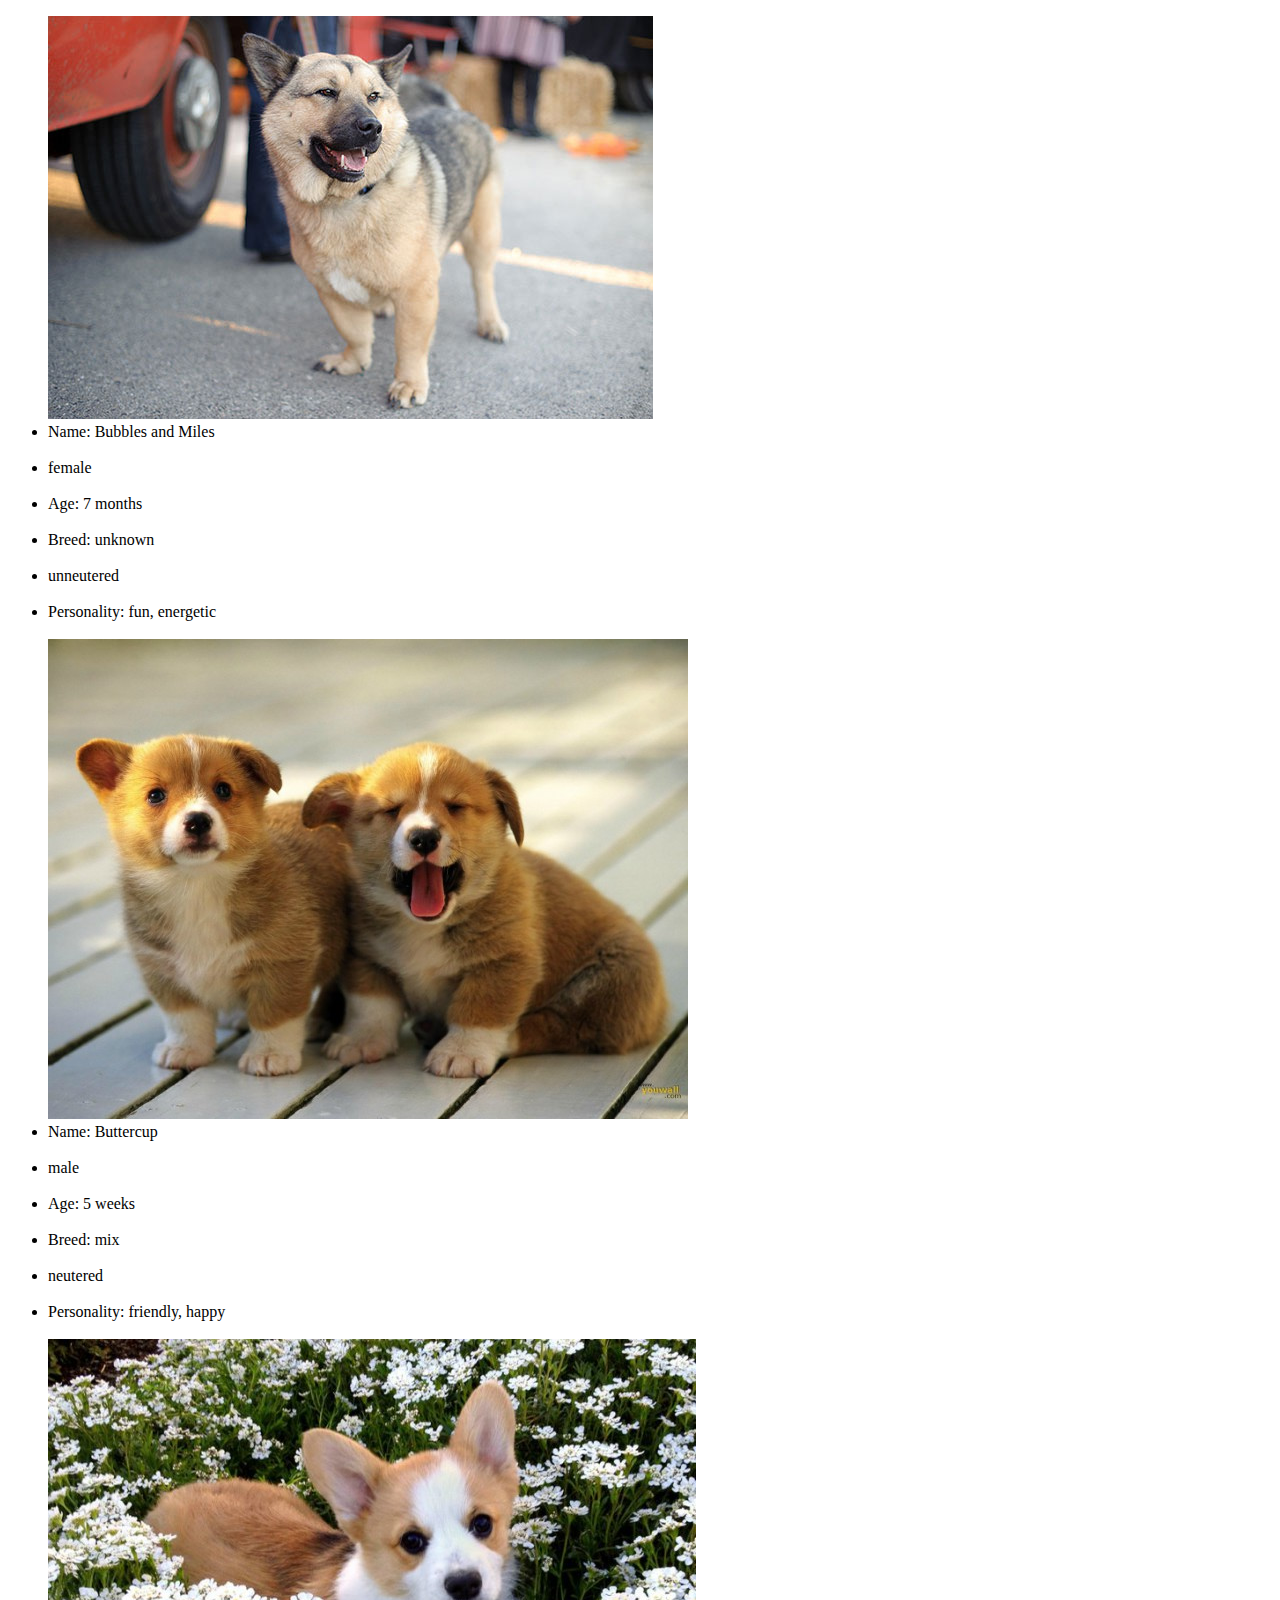
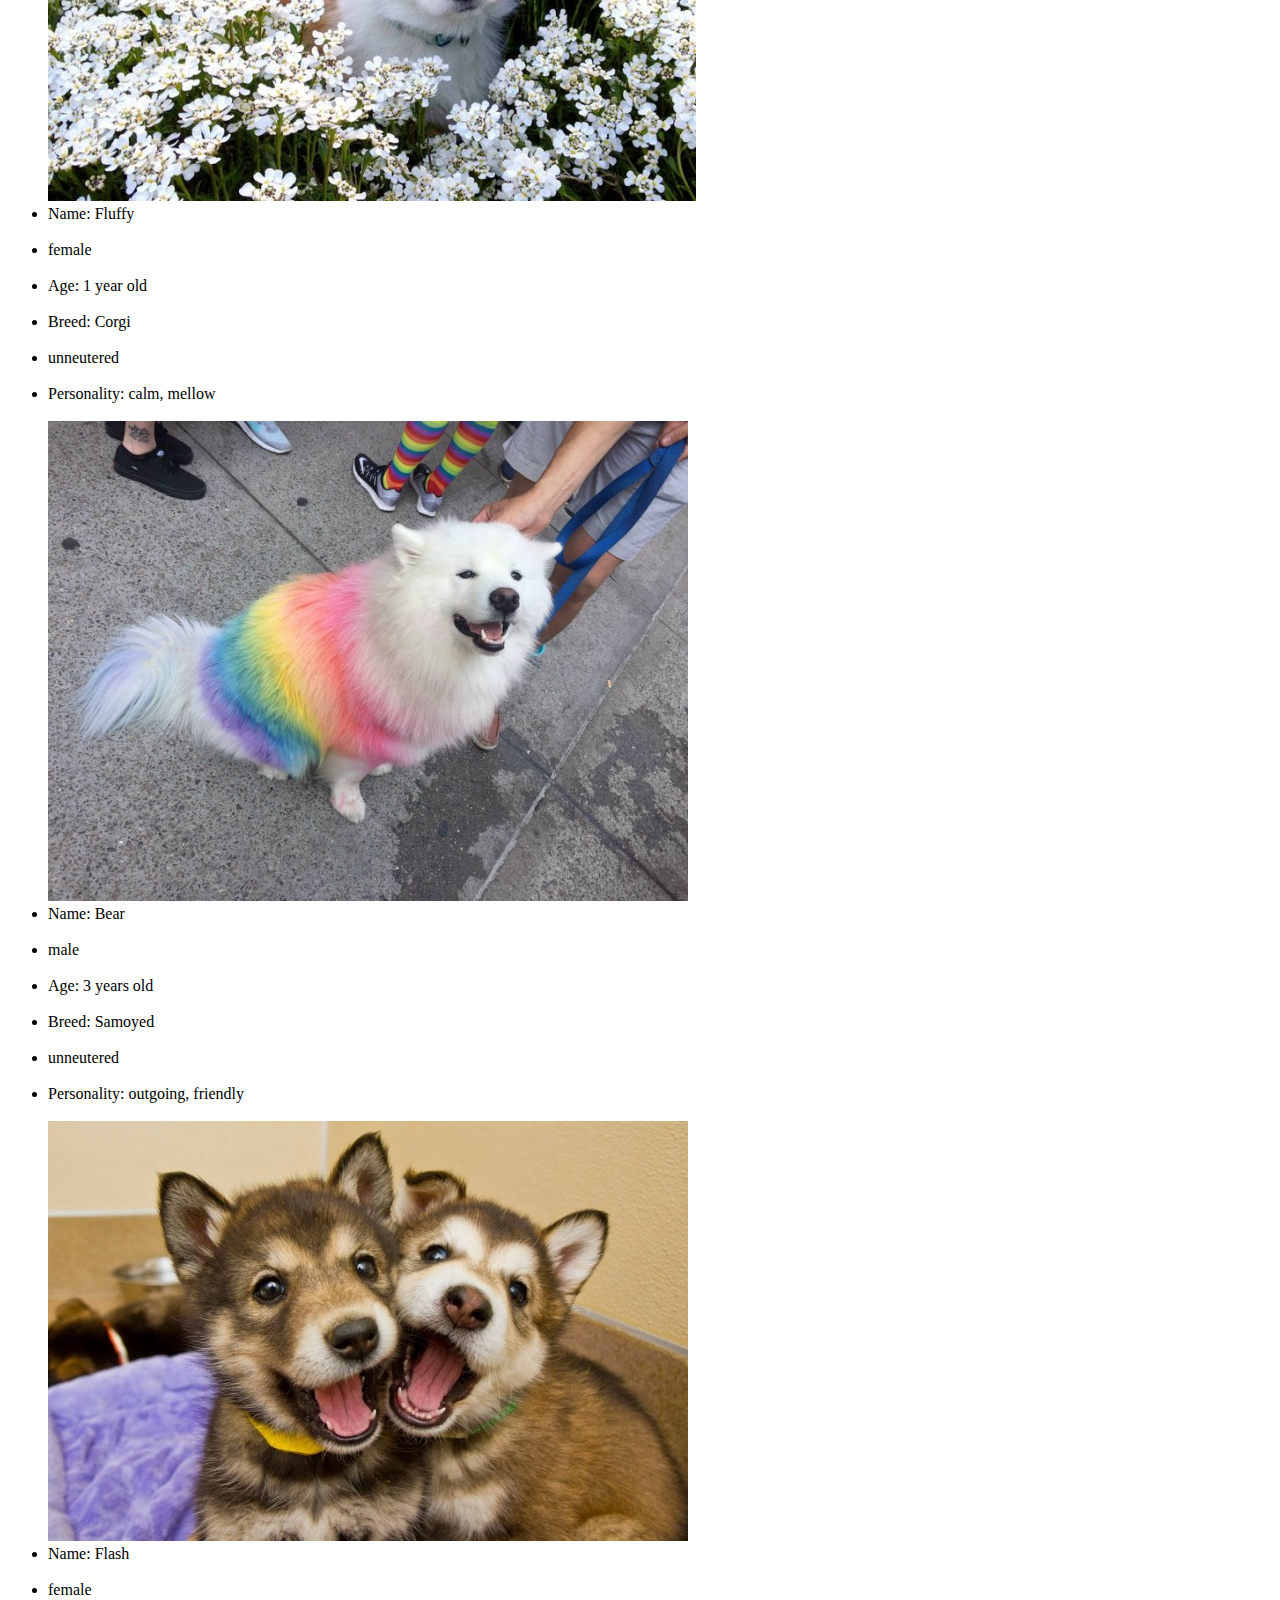
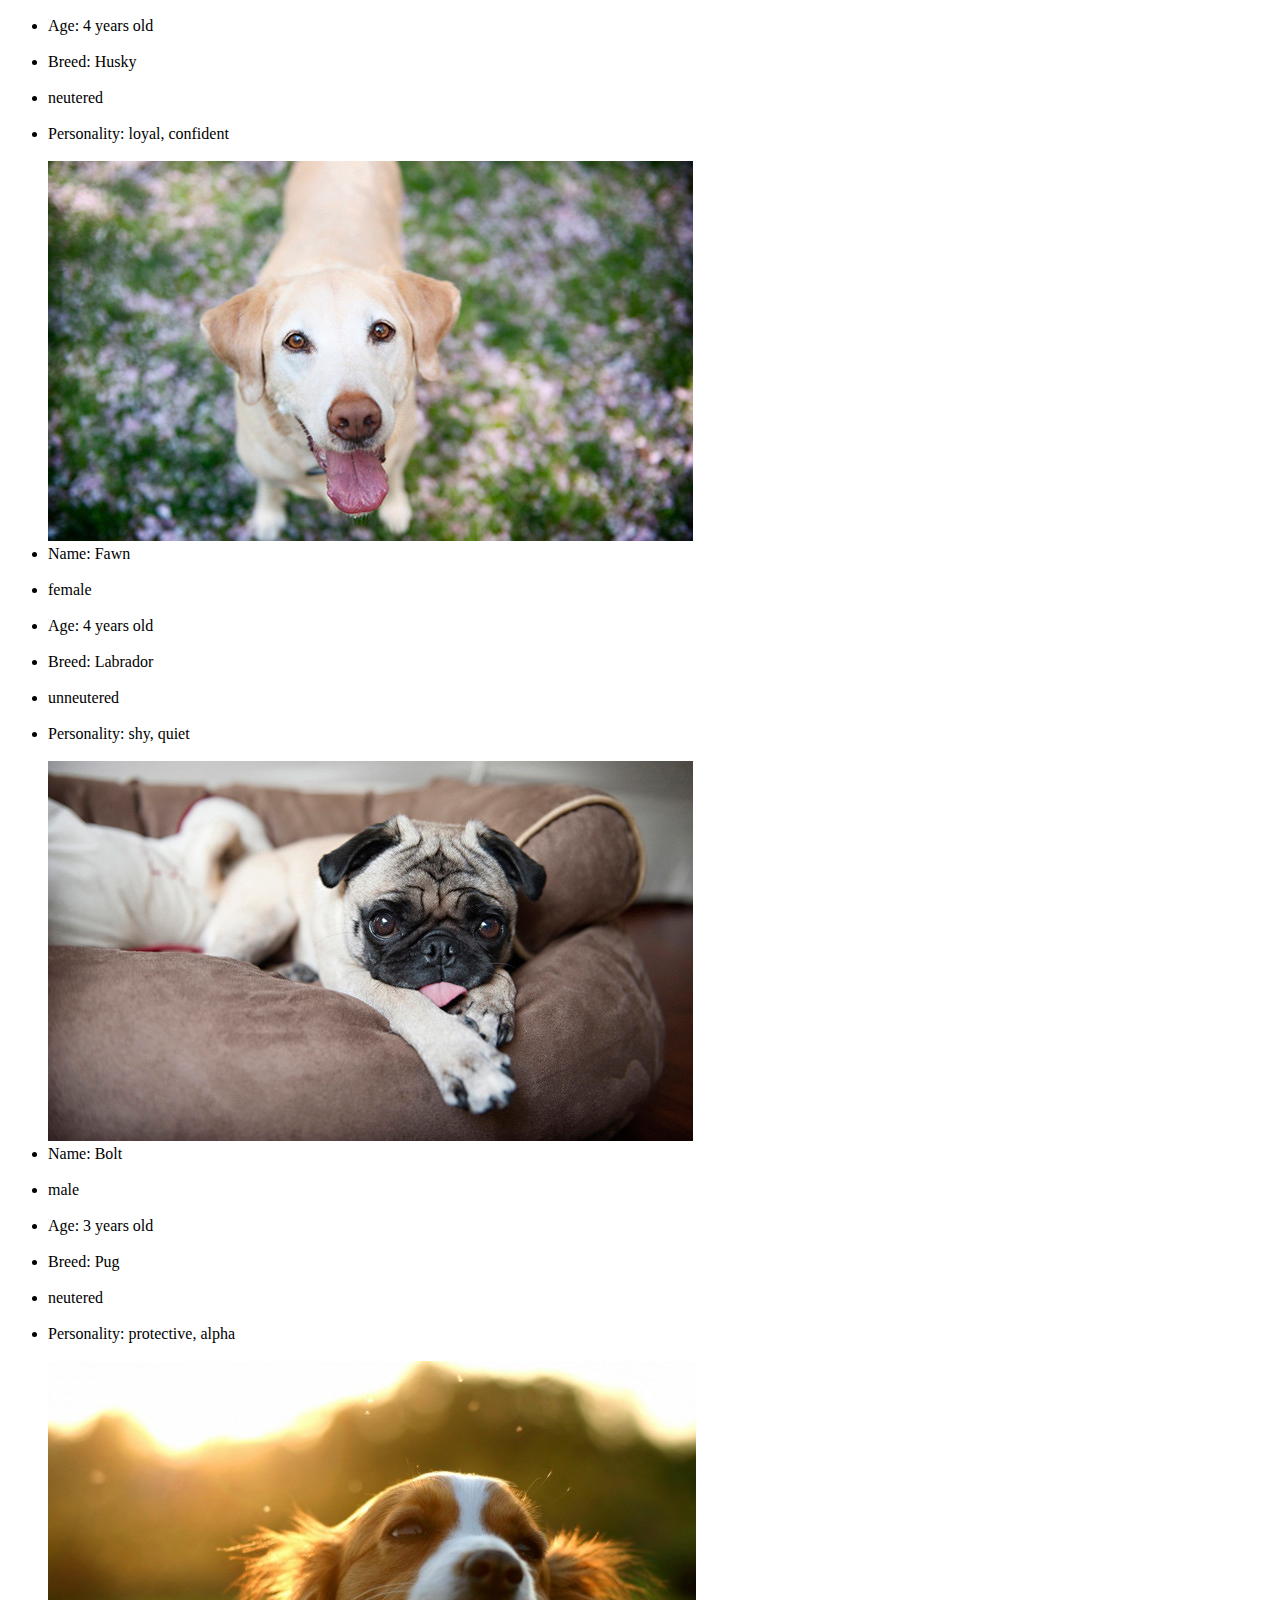
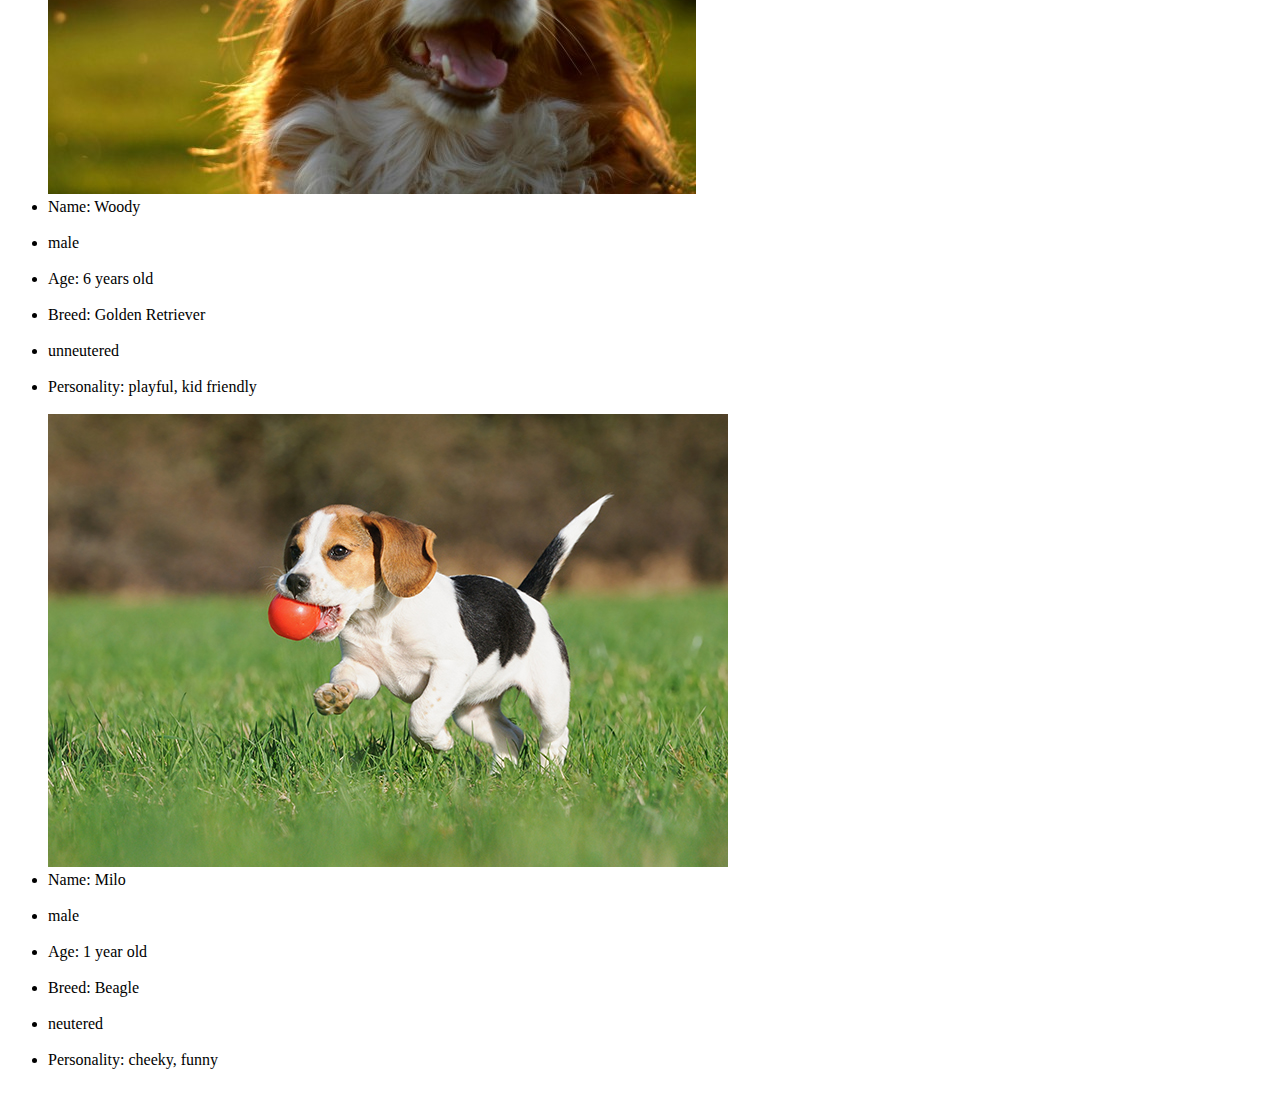
<file: dogfeed.html>
<!DOCTYPE html>
<html>


    
<body>

  
<div id = "dogData"> 
    
    </div>

<script type="text/javascript">
var nick = [
  "Bubbles and Miles",
  "Buttercup",
  "Fluffy",
  "Bear", 
  "Flash",
  "Fawn",
  "Bolt",
  "Woody",
  "Milo" ]; 
  
var gender = ["female", "male"]; 

var age = [
  "7 months",
  "5 weeks",
  "1 year old",
  "3 years old",
  "4 years old",
  "4 years old", 
  "3 years old",
  "6 years old", 
  "1 year old"];

var breed = [
  "unknown",
  "mix",
  "Corgi",
  "Samoyed", 
  "Husky",
  "Labrador", 
  "Pug", 
  "Golden Retriever", 
  "Beagle"]; 

var text = "<ul>";

var neutered = ["neutered", "unneutered"] 

var personality = [ 
  "fun, energetic", 
  "friendly, happy",
  "calm, mellow", 
  "outgoing, friendly", 
  "loyal, confident", 
  "shy, quiet",
  "protective, alpha",
  "playful, kid friendly",
  "cheeky, funny"]; 

var photo = [
  "unknowndog.jpeg",
  "mixdog.jpg",
  "corgi.jpg",
  "samoyed.jpg",
  "husky.jpeg",
  "lab.jpeg",
  "pug.jpeg",
  "goldie.jpg",
  "beagle.jpeg"]; 

  
  

var g = 0;
var h = 0;
var i = 0;
var j= 0;
var k= 0; 

for (g = 0, h = 0, i=0, j=0, k=0; g < photo.length && h < nick.length && i < age.length && j < breed.length && k < personality.length ; g++, h++, i++, j++, k++){

var randomGender = gender[Math.floor(Math.random() * gender.length)];
var randomNeutered = neutered[Math.floor(Math.random() * neutered.length)];
  
    text += "<img src =\"" + photo[g] + "\" width:50% height: 50% />" + "<br>" +
            "<li> Name: " + nick[h] + "</li>" +  "<br>" +
            "<li>" + randomGender + " </li>" + "<br>" +
            "<li> Age: " + age[i] + "</li>" + "<br>" +
            "<li> Breed: " + breed[j] + "</li>" + "<br>" +
            "<li>" + randomNeutered + "</li>" + "<br>" +
            "<li> Personality: " + personality[k] + "</li>" + "<br>";
}   
text+= "</ul>";

document.body.innerHTML = text;

    </script>
</body>
</html>
</file>
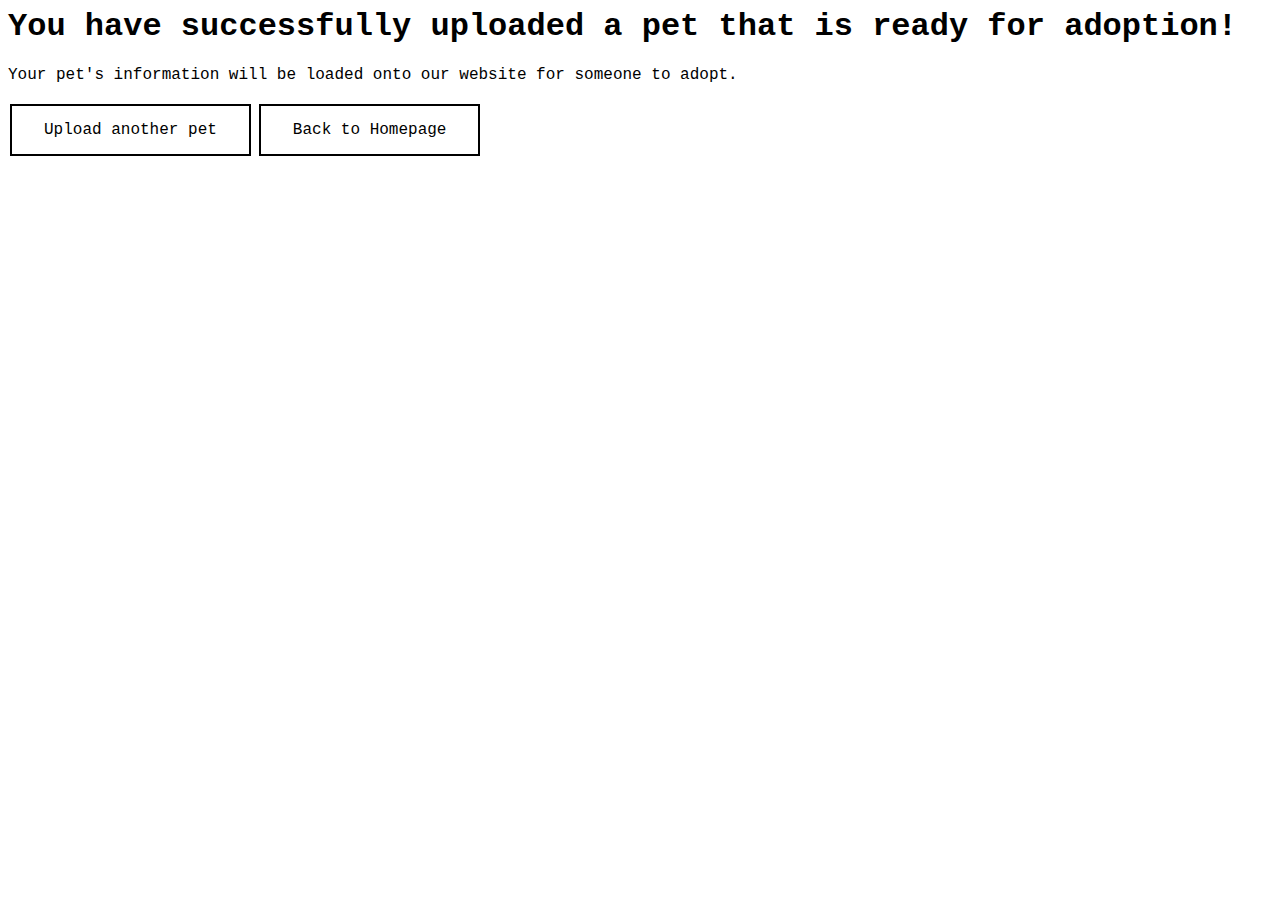
<file: endpage.html>
<!DOCTYPE>
<html>
<head>
<title>Thank You!</title>
  <link rel="icon" type="image/gif/png" href="icon.png">
  <style>
 h1 {
   font-family:courier new;
 }
 .button {
   text-decoration: none;
   display: inline-block;
   font-family: courier;
   background-color: white;
    border: 2px solid black;
    color: black;
    padding: 15px 32px;
    font-size: 16px;
    margin: 4px 2px;
    cursor: pointer;
    transition-duration: 0.4s;
}
 .button:hover {
    box-shadow: 0 12px 16px 0 rgba(0,0,0,0.24),0 17px 50px 0 rgba(0,0,0,0.19);
}
  p {
     font-family:courier;
 }
  </style>
</head>
<body>

<h1>You have successfully uploaded a pet that is ready for adoption!</h1>
<p>Your pet's information will be loaded onto our website for someone to adopt.</p>
  
<a href="upload.html" class="button">Upload another pet</a>
  
<a href="homepage.html" class="button">Back to Homepage</a>


</body>
</html>
</file>
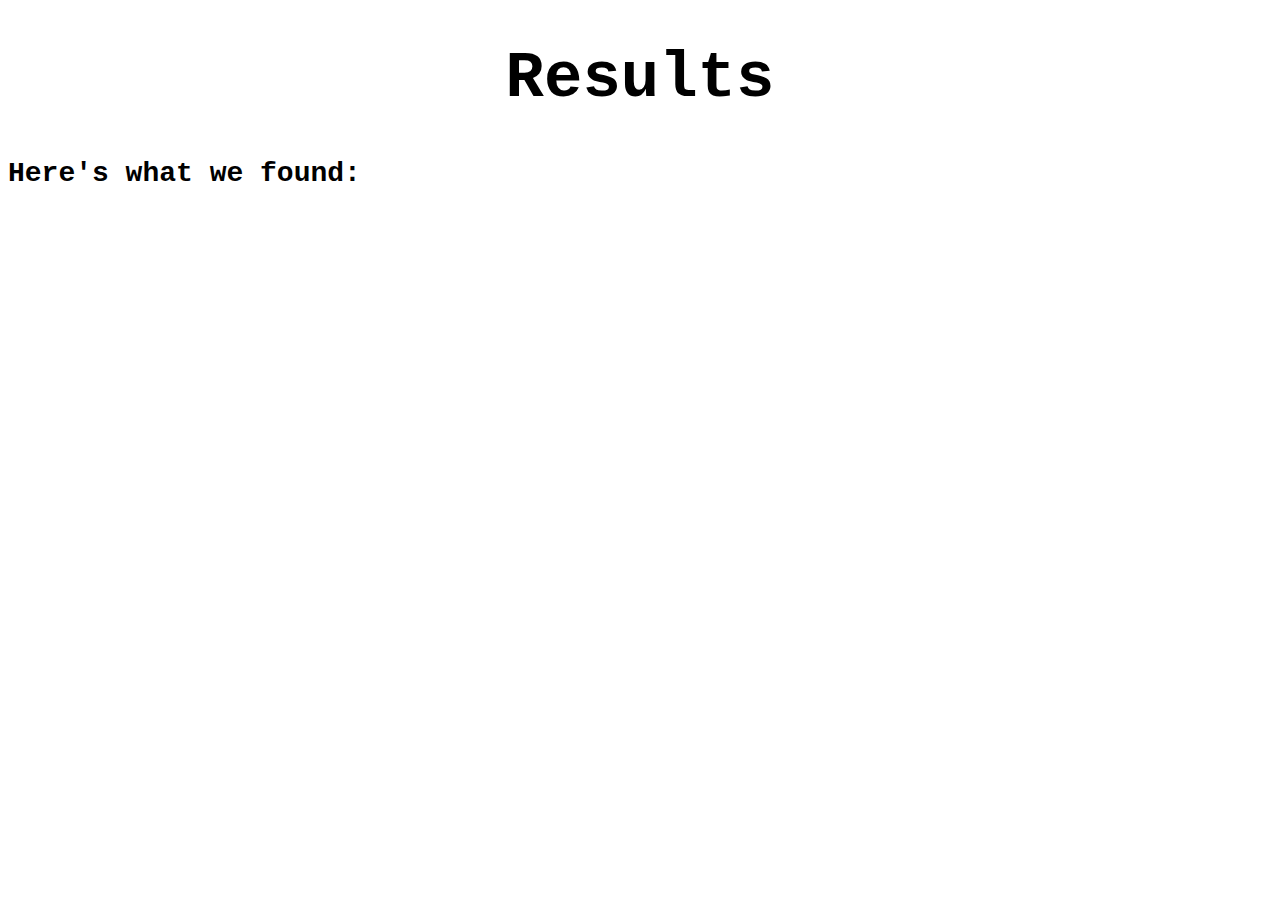
<file: feed.html>
<!DOCTYPE html>
<html>
    
<head>
    <title>Results!</title>
    <link rel="icon" type="image/gif/png" href="icon.png">
    
    <style>
h1 { 
    text-align: center; 
    font-family: courier; 
    font-size: 64px; 
        }
        
h2 {
    text-align:left; 
    font-family:courier;
    font-size: 28px;
        }
p { 
    font-family: courier new; 
    font-size: 24px;
    line-height: 40px;
    border: 4px solid black;
    display: inline-block;
        }
img { 
    margin: 1 auto;
    float: left; 
    border: 4px solid black;
        }
#maininfo
        {
    display: block; 
            
        }
        
#info{
    float: right; 
    
     }
    </style>
</head>
    
<body>
  <div id="feed">
      
    <h1> Results </h1> 
      <h2>Here's what we found:</h2>
      <div>
    <script type="text/javascript" src="feed.js"></script>
    <script type="text/javascript" src="feedDesign.js"></script>
   
</body>
</html>
</file>
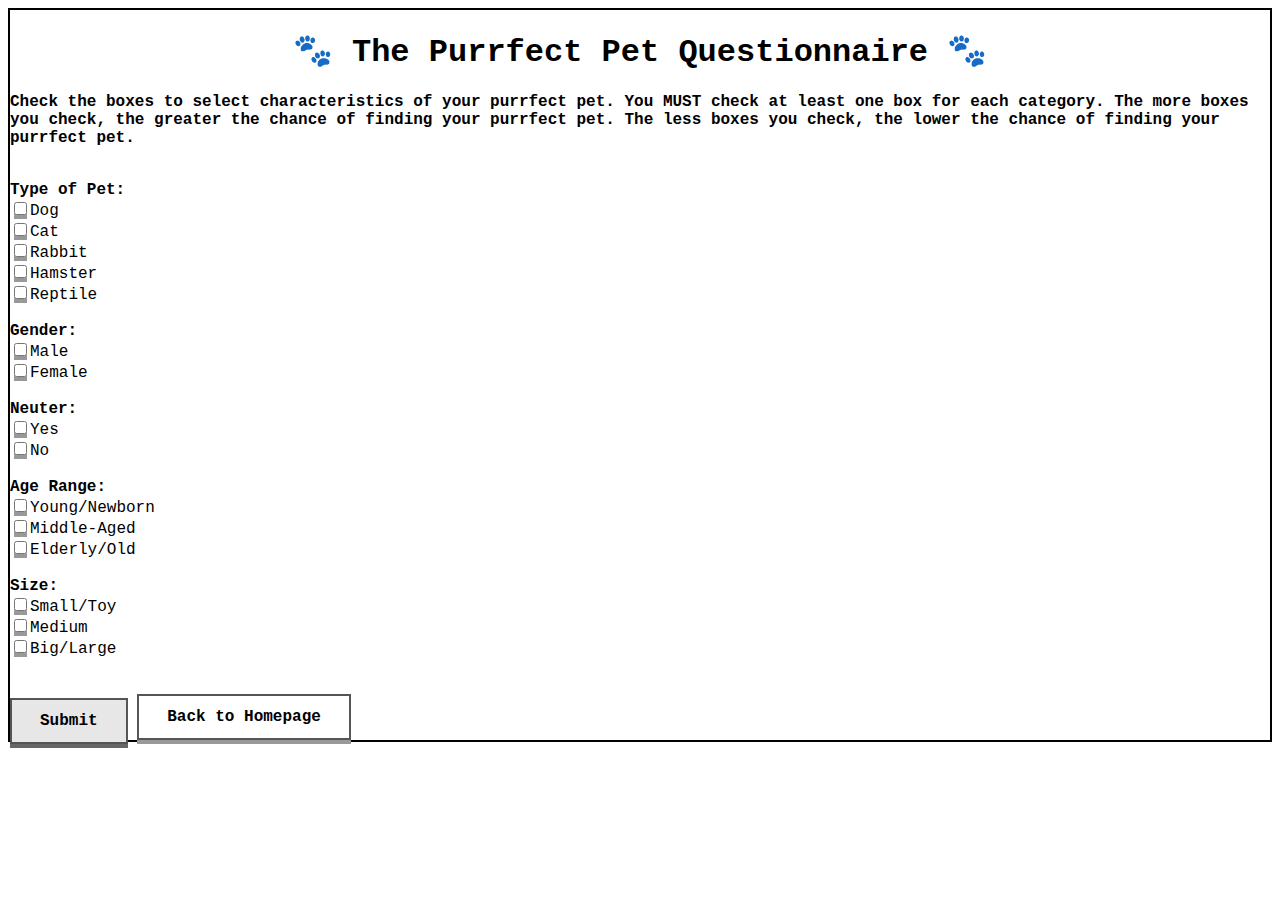
<file: questions.html>
<!DOCTYPE html>
<html>
  <head>
    <title>Find your pet!</title>
    <link rel="icon" type="image/gif/png" href="icon.png">
    <style>
  body {
      }
  button, input {
      font-weight: bold;
      background-color: white;
      font-size: 16px;
      padding: 12px 28px;
      font-family: "Courier New", Courier, monospace;
      color: black;
      text-decoration: none;
      border: 2px solid #555555;
      cursor: pointer;
      box-shadow: 0 4px #999;
    }
    
    button, input:hover {
      background-color: #e7e7e7;
    }
    
    button, input:active {
      background-color: #e7e7e7;
      box-shadow: 0 4px #666;
      transform: translateY(4px);
    }
          
    </style>
  </head>
<body>
  
<body style="font-family: courier; border: 2px solid black;">
  
<p><h1><center>&#128062; The Purrfect Pet Questionnaire &#128062;</center></h1>

<p><b>Check the boxes to select characteristics of your purrfect pet. You MUST check at least one box for each category. The more boxes you check, the greater the chance of finding 
  your purrfect pet. The less boxes you check, the lower the chance of finding your purrfect pet.</b></p><br>
    
  <p1><b>Type of Pet:</b></p1>
    <form action="/action_page.php">
      <div class = "petType"> 
    <input id= "dogcheckbox" type="checkbox" name="pet1" value="Dog">Dog
    <br>
    <input id= "catcheckbox"type="checkbox" name="pet2" value="Cat">Cat 
    <br>
    <input id= "rabbitcheckbox"type="checkbox" name="pet3" value="Rabbit">Rabbit
    <br>
    <input id= "hamstercheckbox"type="checkbox" name="pet4" value="Hamster">Hamster
    <br>
    <input id= "reptilecheckbox"type="checkbox" name="pet5" value="Reptile">Reptile
    <br><br>
      </div>
    </form> 
  
  <p2><b>Gender:</b></p2>
    <div class = "petGender"> 
    <form action="/action_page.php">
    <input id= "malecheckbox" type="checkbox" name="gender1" value="Male">Male
    <br>
    <input id= "femalecheckbox" type="checkbox" name="gender2" value="Female">Female 
    <br><br>
    </div> 
      
    </form>
  
  <p3><b>Neuter:</b></p3>
  
  <form action="/action_page.php">
    <div class ="petNeuter">
    <input id= "neuteredcheckbox" type="checkbox" name="neutered1" value="Yes">Yes
    <br>
    <input id= "notneuteredcheckbox" type="checkbox" name="neutered2" value="No">No
    <br><br>
    </div>
    </form>
  
  <p4><b>Age Range:</b></p4>
   
  <form action="/action_page.php">
    <div class ="petAge"> 
    <input id= "newborncheckbox" type="checkbox" name="age1" value="Young/Newborn">Young/Newborn
    <br>
    <input id= "middlecheckbox" type="checkbox" name="age2" value="Middle-aged">Middle-Aged
    <br>
    <input id= "oldcheckbox" type="checkbox" name="age3" value="Old">Elderly/Old
    <br><br>
      
    </div> 
    </form>
  
  <p5><b>Size:</b></p5>
  
  <form action="/action_page.php">
    <div class ="petSize">
    <input id= "smallcheckbox" type="checkbox" name="size1" value="Small">Small/Toy
    <br>
    <input id= "mediumcheckbox" type="checkbox" name="size2" value="Medium">Medium
    <br>
    <input id= "largecheckbox" type="checkbox" name="size3" value="Large">Big/Large
    <br><br><br>
    </div>
    </form>
  
  <button type="button" onclick= "myFunction()">Submit</button>
  
  <input type="button" value="Back to Homepage" onclick="history.back()">
  </input>
  </fieldset>
  
  </form>
  
  <script>
    function myFunction() {
      var dogcheckbox = document.getElementById("dogcheckbox").checked;
      var catcheckbox = document.getElementById("catcheckbox").checked;
      var rabbitcheckbox = document.getElementById("rabbitcheckbox").checked;
      var hamstercheckbox = document.getElementById("hamstercheckbox").checked;
      var reptilecheckbox = document.getElementById("reptilecheckbox").checked;
      var malecheckbox = document.getElementById("malecheckbox").checked;
      var femalecheckbox = document.getElementById("femalecheckbox").checked;
      var neuteredheckbox = document.getElementById("neuteredcheckbox").checked;
      var notneuteredcheckbox = document.getElementById("notneuteredcheckbox").checked;
      var newborncheckbox = document.getElementById("newborncheckbox").checked;
      var middlecheckbox = document.getElementById("middlecheckbox").checked;
      var oldcheckbox = document.getElementById("oldcheckbox").checked;
      var smallcheckbox = document.getElementById("smallcheckbox").value;
      var mediumcheckbox = document.getElementById("mediumcheckbox").value;
      var largecheckbox = document.getElementById("largecheckbox").value;
      alert('Your questionnaire has been completed.');
      
text = localStorage.getItem("testJSON");
petlist = JSON.parse(text);
      
var inputs = document.getElementsByTagName('input');

var listofCriteria = [];
      
// var listOfCBGroups = [];
                                      
                                      
      
// listOfCBGroups.push(document.getElementsByClassName('petType'));
// listOfCBGroups.push(document.getElementsByClassName('petGender'));
// listOfCBGroups.push(document.getElementsByClassName('petNeuter'));     
// listOfCBGroups.push(document.getElementsByClassName('petAge'));      
// listOfCBGroups.push(document.getElementsByClassName('petSize'));      
     
// console.log(listOfCBGroups);
                                      
// for(var checkingCB = 0; checkingCB < 4; checkingCB++) {
//     var checking = listOfCBGroups[checkingCB][0];
//     var checkBoxes = checking.getElementsByTagName('input');
//     for (check = 0; check < checkBoxes.length; check++); 
//     {
//       var individualCB = checkBoxes[check]; 
//       if (individualCB.value == false) {
//          alert("Incomplete form. Please try again.");
//                                                                   }}}
   
for(var i = 0; i < inputs.length; i++) {
  var box = inputs[i];
  if (box.checked == true) {
        listofCriteria.push(box.value); 
    }
}
      
var listlength = petlist.length;
var listofMatches = [];

console.log(listofCriteria);
      
      
for (var x = 0; x < listlength; x++) {
  var pet = petlist[x];
      
  var pettype = pet["petType"];
  var petgender = pet["petGender"];
  var petneuter = pet["petNeuter"];
  var petage = pet["petAge"];
  var petsize = pet["petSize"];
    if (listofCriteria.indexOf(pettype) > -1 && (listofCriteria.indexOf(petgender) > -1) && (listofCriteria.indexOf(petneuter) > -1) && (listofCriteria.indexOf(petage) > -1) && (listofCriteria.indexOf(petsize) > -1) ) {
    listofMatches.push(pet);
    }
    console.log(listofMatches);
  
  
  
//     if (listofCriteria.indexOf(petgender) == -1) {
//     listofMatches.splice(listofMatches.indexOf(pet), 1); 
//     }
  
//     else if (listofCriteria.indexOf(petneuter) == -1) {
//     listofMatches.splice(listofMatches.indexOf(pet), 1);
//     }
  
//     else if (listofCriteria.indexOf(petage) == -1) {
//     listofMatches.splice(listofMatches.indexOf(pet), 1);
//     }
  
//     else if (listofCriteria.indexOf(petsize) == -1) {
//     listofMatches.splice(listofMatches.indexOf(pet), 1);
//     }   
}
myJSON = JSON.stringify(listofMatches);
  localStorage.setItem("testMatches", myJSON);
      window.location = "https://eeisenman.github.io/perfectpetproject/feed.html";
console.log(listofMatches);
    }
 
      

   
    
    
    
    
    
    
    
    
    
    
    
    
    
    
  </script>

</body>
</html>
</file>
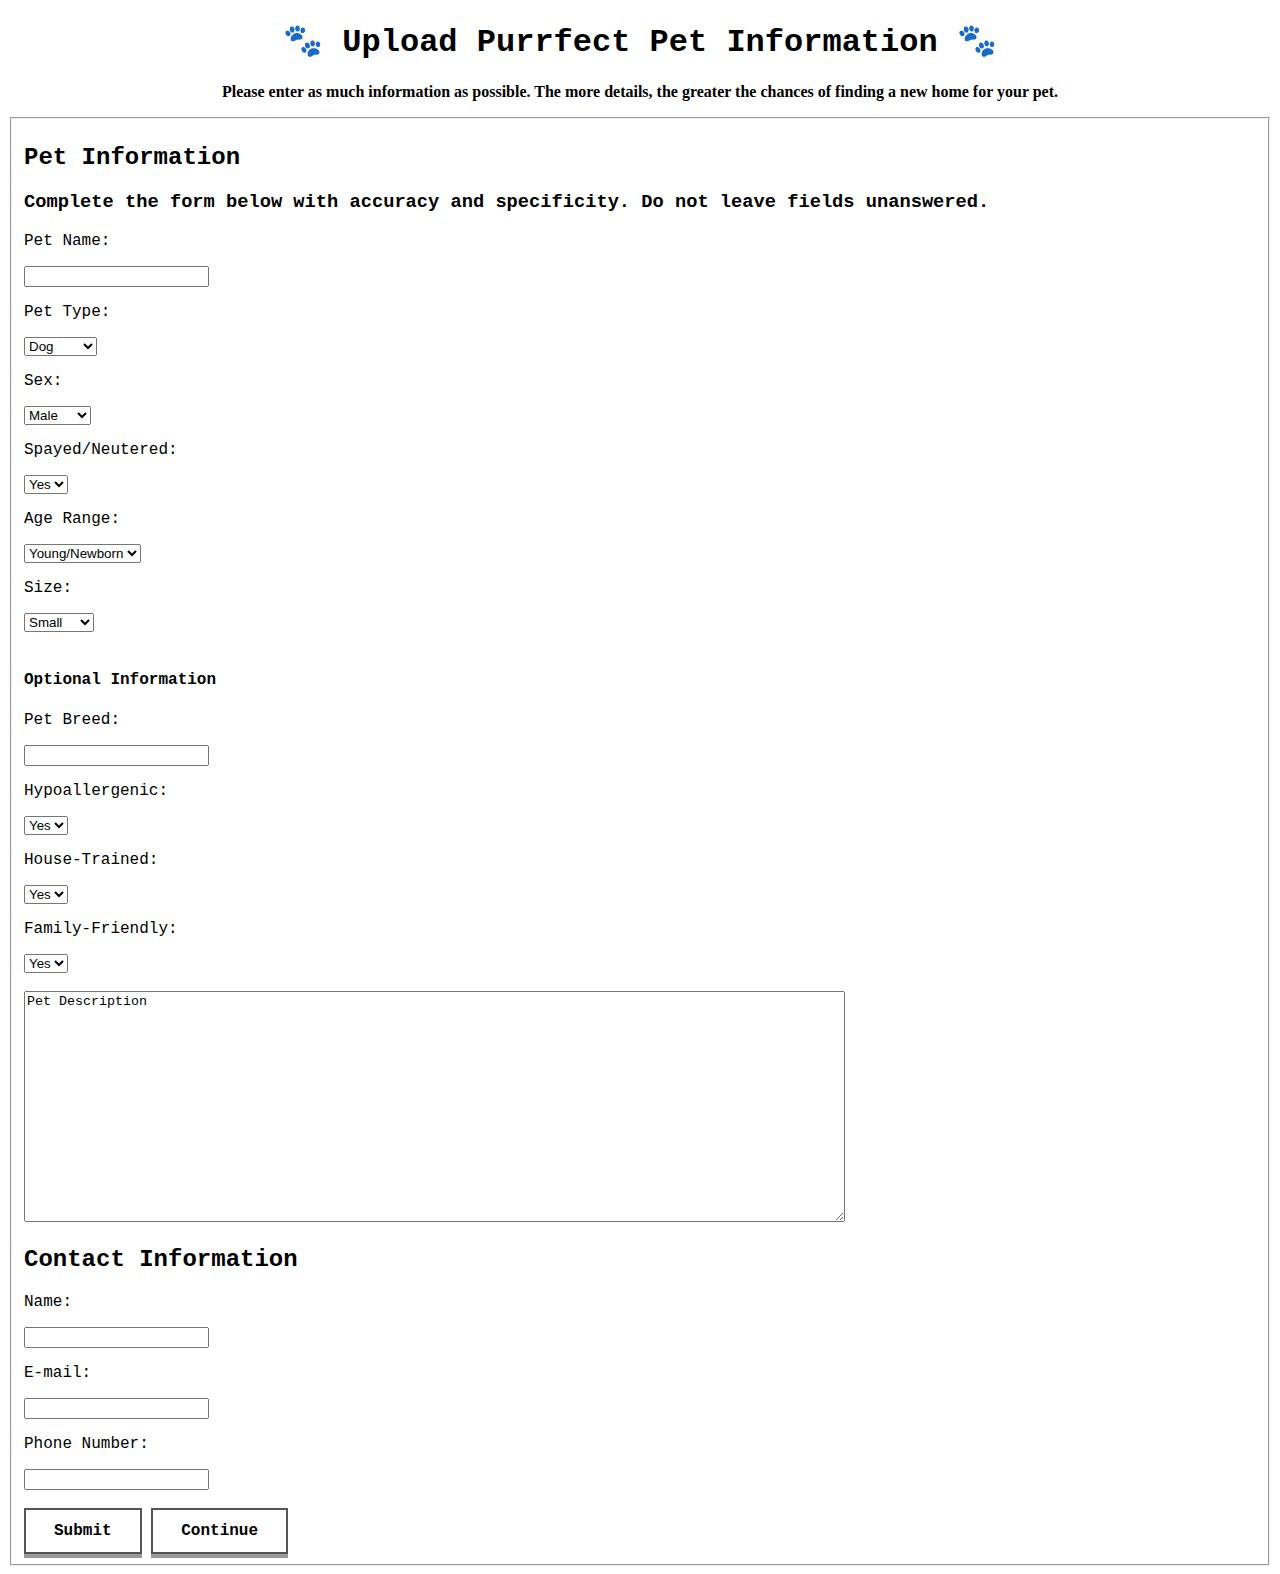
<file: upload.html>
<!DOCTYPE html>
<html>
<head>
  <title>Upload a pet!</title>
  <link rel="icon" type="image/gif/png" href="icon.png">
  
  <style>
    body {
    }
    
    .button {
      font-weight: bold;
      background-color: white;
      font-size: 16px;
      padding: 12px 28px;
      font-family: "Courier New", Courier, monospace;
      color: black;
      text-decoration: none;
      border: 2px solid #555555;
      cursor: pointer;
      box-shadow: 0 4px #999;
    }
    
    .button:hover {
      background-color: #e7e7e7;
    }
    
    .button:active {
      background-color: #e7e7e7;
      box-shadow: 0 4px #666;
      transform: translateY(4px);
    }
        
    h1 {
      text-align: center;
      font-family: Courier, monospace;
    }
    
    h2 {
      font-family: Courier, monospace;
    }
    
    h3 {
      font-family: Courier, monospace;
    }
    
    h4 {
      font-family: Courier, monospace;
    }
    
    p {
      font-family: "Courier New", Courier, monospace;
    }
    
    form {
      font-family: "Courier New", Courier, monospace;
    }
    
  </style>
  
  </head>

<h1>&#128062; Upload Purrfect Pet Information &#128062;</h1>

<p><b><center>Please enter as much information as possible. The more details, the greater the chances of finding a new home for your pet.
  </center></b></p>
  
<form>
  <fieldset>
    <h2>Pet Information</h2>
   
    <h3>Complete the form below with accuracy and specificity. Do not leave fields unanswered.</h3>
    
    <p>Pet Name:</p>
    <input id="name" type="text" name="petname"><br>
    
    <p>Pet Type:</p><select id="petTypes" name="pets">
      <option value="Dog">Dog</option>  
      <option value="Cat">Cat</option>
      <option value="Rabbbit">Rabbit</option>
      <option value="Hamster">Hamster</option>
      <option value="Reptile">Reptile</option>
    </select><br>

    <p>Sex:</p><select id="gender" name="sex">
      <option value="Male">Male</option>
      <option value="Female">Female</option>
    </select><br>
      
    <p>Spayed/Neutered:</p><select id="barren" name="infertile">
      <option value="Yes">Yes</option>
      <option value="No">No</option>
    </select><br>
    
    <p>Age Range:</p><select id="age" name="ageRange">
      <option value="Young/Newborn">Young/Newborn</option>
      <option value="Middle-Aged">Middle-aged</option>
      <option value="Old/Elderly">Old</option>
    </select><br>
    
    <p>Size:</p><select id="size" name="Size">
      <option value="Small">Small</option>
      <option value="Medium">Medium</option>
      <option value="Large">Large</option>
    </select><br>
    <br>
    
    <h4>Optional Information</h4>
    <p>Pet Breed:</p>
    <input id="breed" type="text" name="petBreed"><br>
    
    <p>Hypoallergenic:</p><select id="allergies" name="hypoallergenic">
      <option value="Yes">Yes</option>
      <option value="No">No</option>
    </select><br>
      
    <p>House-Trained:</p><select id="houseTrained" name="house-trained">
      <option value="Yes">Yes</option>
      <option value="No">No</option>
    </select><br>
      
    <p>Family-Friendly:</p><select id="friendly" name="familyFriendly">
      <option value="Yes">Yes</option>
      <option value="No">No</option>
    </select><br>
    <br>
     
    <textarea id="description" name="message" rows="15" cols="100">Pet Description
    </textarea><br>
    
    <h2>Contact Information</h2>
    <p>Name:</p>
    <input id="oName" type="text" name="name"><br>
    <p>E-mail:</p>
    <input id="eMail" type="email" name="email"><br>
    <p>Phone Number:</p>
    <input id="numTel" type="tel" name="telNum"><br>
    <br>
    
    <button class="button" type="button" value="Submit" onclick="myFunction()">Submit</button>
    <a class="button" href="https://eeisenman.github.io/perfectpetproject/endpage.html">Continue</a>
    
  </fieldset>
  
  </form>
  <script>
function myFunction() {
  var myData = {};
  var a = document.getElementById("name").value;
  var b = document.getElementById("petTypes").value;
  var c = document.getElementById("gender").value;
  var d = document.getElementById("barren").value;
  var e = document.getElementById("age").value;
  var f = document.getElementById("size").value;
  var g = document.getElementById("breed").value;
  var h = document.getElementById("allergies").value;
  var i = document.getElementById("houseTrained").value;
  var j = document.getElementById("friendly").value;
  var k = document.getElementById("description").value;
  var l = document.getElementById("oName").value;
  var m = document.getElementById("eMail").value;
  var n = document.getElementById("numTel").value;
  var text = "";
  
var petArray = [];

myObj = { 
  "petName": a,
  "petType": b,
  "petGender": c,
  "petNeuter": d,
  "petAge": e,
  "petSize": f,
  "petBreed": g,
  "petAllergies": h,
  "petTrained": i,
  "petFriendly": j,
  "petDescription": k,
  "ownerName": l,
  "ownerEmail": m,
  "ownerTel": n};
  
text = localStorage.getItem("testJSON");
obj = JSON.parse(text);
  console.log(obj);
  
obj.push(myObj);  
    
myJSON = JSON.stringify(obj);
localStorage.setItem("testJSON", myJSON);
    console.log(obj);
  
text = localStorage.getItem("testJSON");
obj = JSON.parse(text);
  console.log(obj);
  
}
</script>
</body>
</html>
</file>
